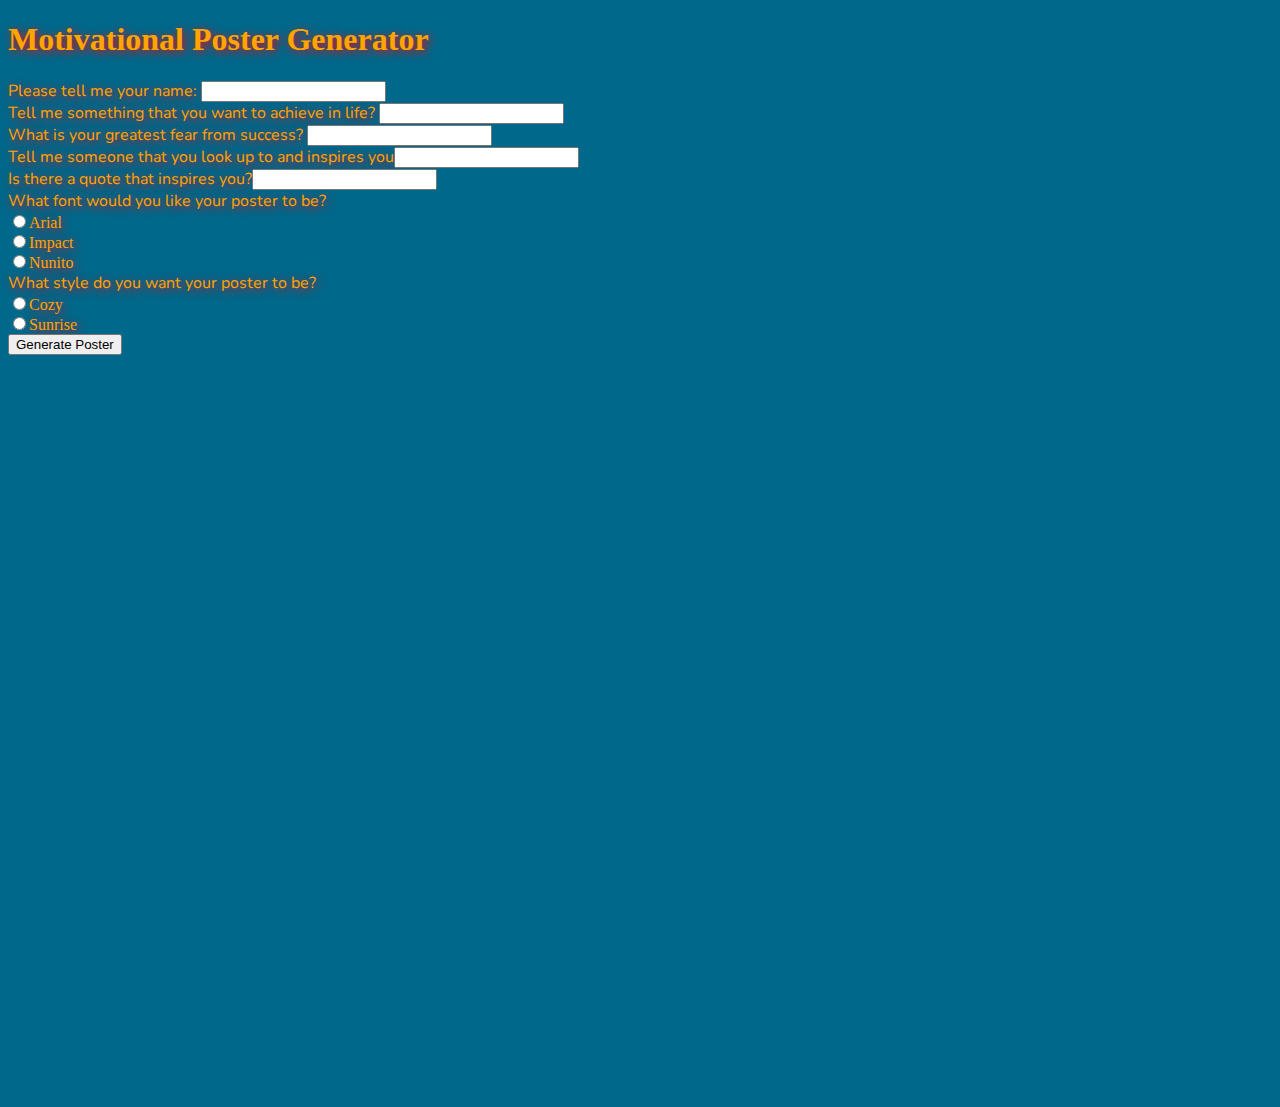
<file: index.html>
<!DOCTYPE html>
<html>

<head>
  <meta charset="UTF-8">
  <title>Generator Project</title>
  <link rel="stylesheet" href="style.css" type="text/css">
  <link href="https://fonts.googleapis.com/css?family=Nunito" rel="stylesheet">
  <script src="https://code.jquery.com/jquery-3.3.1.js"></script>
  <script>
    //jQuery code goes in the script below

    $(function() {
      //$(document).ready(function() {


      $("button").click(function() {
        var name = $("#name").val()
        var achieve = $("#achieve").val()
        var fear = $("#fear").val()
        var inspo = $("#inspiraton").val()
        var quote = $("#quote").val()
        var style;
        var fontSelector;

        if ($("input[name=style]:checked").val() == "cozy") {

          $('div').css('background-image', "url('Fireplace.png')")
          //var style = ("'#Fireplace.png'").val();
        }
        else if ($('input[name=style]:checked').val() == "sunrise") {
          $('div').css('background-image', "url('SunRise.jpg')")
          //var style = ("'#SunRise.jpg'").val()
        }
        else {
          alert("Please choose a style")
        }

        var words = name + ", if you are reading this, you could probobly use some motivation. " +
          "Fears of " + fear + " should not set you back from your dreams, but encourage you to overcome them to help you " +
          achieve + " ." + " Someone like " + inspo + " learned by going outside of their comfort zone, trying new solutions, and were determined to be where they are now. " + " Like a wise person says... " + "'" + quote + "'" + ".";
        $('p').css('font-family', 'font')
        $('p').html(words)

        if ($("input[name=font]:checked").val() == "arial") {;
          $('p').css('font-family', 'Arial')

        }
        else if ($("input[name=font]:checked").val() == "impact") {;
          $('p').css('font-family', 'Impact')

        }
        else if ($("input[name=font]:checked").val() == "nunito") {
          $('p').css('font-family', 'Nunito')
        }
        else {
          alert("Please choose a font")
        }
      });
    });
  </script>
</head>

<body>
  <h1>Motivational Poster Generator</h1>
  <span>Please tell me your name: <input id=name><br></span>
  <span>Tell me something that you want to achieve in life? <input id="achieve"><br></span>
  <span>What is your greatest fear from success? <input id="fear"><br></span>
  <span>Tell me someone that you look up to and inspires you<input id="inspiraton"><br></span>
  <span>Is there a quote that inspires you?<input id ="quote"></span><br>
  <span>What font would you like your poster to be?<br></span>
  <input type=radio name=font value=arial>Arial<br>
  <input type=radio name=font value=impact>Impact<br>
  <input type=radio name=font value=nunito>Nunito<br>
  <span>What style do you want your poster to be?<br></span>
  <input type=radio name=style value=cozy>Cozy<br>
  <input type=radio name=style value=sunrise>Sunrise<br>
  <button>Generate Poster</button>

  <div class=poster div style="width:1280px ; height:720px;  ">
    <p></p>
  </div>
</body>
<style>
</style>

</html>
</file>
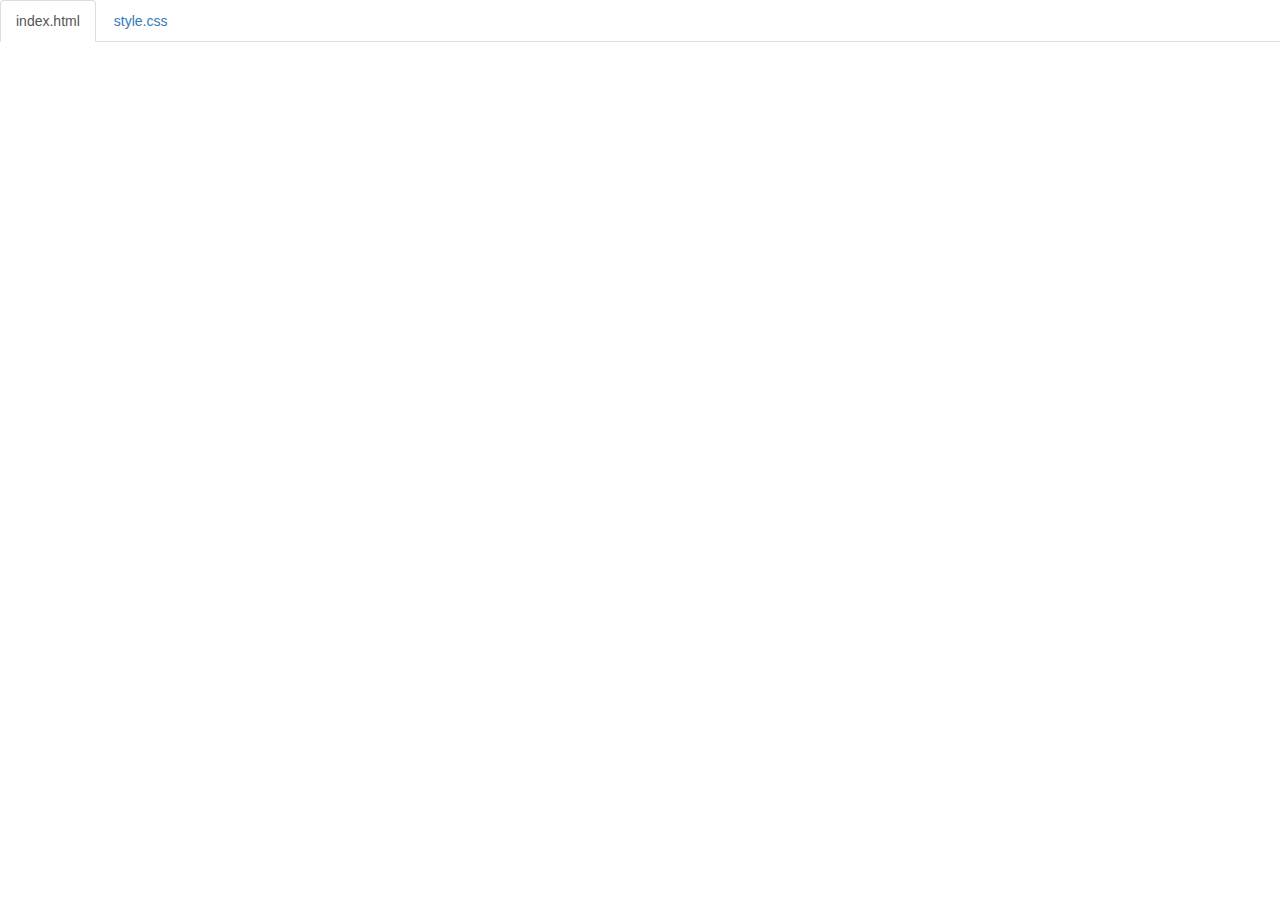
<file: code.html>
<!DOCTYPE html>
<html lang="en">

<head>
    <title>Code</title>
    <meta charset="utf-8">
    <meta name="viewport" content="width=device-width, initial-scale=1">
    <link rel="stylesheet" href="https://maxcdn.bootstrapcdn.com/bootstrap/3.3.6/css/bootstrap.min.css">
    <script src="https://ajax.googleapis.com/ajax/libs/jquery/1.12.0/jquery.min.js"></script>
    <script src="https://maxcdn.bootstrapcdn.com/bootstrap/3.3.6/js/bootstrap.min.js"></script>
    <style>
        body {
            padding-top: 50px;
        }
        .navbar-fixed-top {
            background-color: white;
        }
    </style>
</head>

<body>

<!--
The section below puts tabs at the top of the page.
As long as your files are index.html and style.css,
you don't need to change anything below.

If you have any other files, make sure you follow the structure below.
-->

    <div class="container-fluid">
        <ul class="nav nav-tabs navbar-fixed-top">
            <li class="active"><a href="#index">index.html</a></li>
            <li><a href="#style">style.css</a></li>
        </ul>

<!-- 
URL structure:
https://gist-it.appspot.com/github/OWNERSUSERNAME/REPONAME/raw/master/FILEPATH?footer=0

DIRECTIONS:
1. Copy the URL above
2. Paste it both places where you see URL below, i.e. script src="URL"
3. Replace the CAPITALIZED info with your info.

EXAMPLE: 
https://gist-it.appspot.com/github/bmuellerhstat/website-portfolio-example/raw/master/index.html?footer=0
-->
        <div class="tab-content">
            <div id="index" class="tab-pane fade in active">
                <script src="https://gist-it.appspot.com/github/matthewr4297/Generator-Project/raw/master/index.html?footer=0"></script>
            </div>
            <div id="style" class="tab-pane fade">
                <script src="https://gist-it.appspot.com/github/matthewr4297/Generator-Project/raw/master/style.css?footer=0"></script>
            </div>
        </div>
    </div>

    <script>
        $(document).ready(function() {
            $(".nav-tabs a").click(function() {
                $(this).tab('show');
            });
            $('.nav-tabs a').on('shown.bs.tab', function(event) {
                var x = $(event.target).text(); // active tab
                var y = $(event.relatedTarget).text(); // previous tab
                $(".act span").text(x);
                $(".prev span").text(y);
            });
            
            // custom code font-size (feel free to change this)
            $('pre').css('font-size','16px');
        });
    </script>

</body>

</html>
</file>
<file: style.css>
body{
    background-color:#00688B;
    color:orange;
    text-shadow:2px 2px 10px red
;
}

span{
    font-family:Nunito;
}
p{
    color:yellow;
    font-size:24px;
}
/*div{
    background-image:url(Fireplace.png);
}*/
</file>
